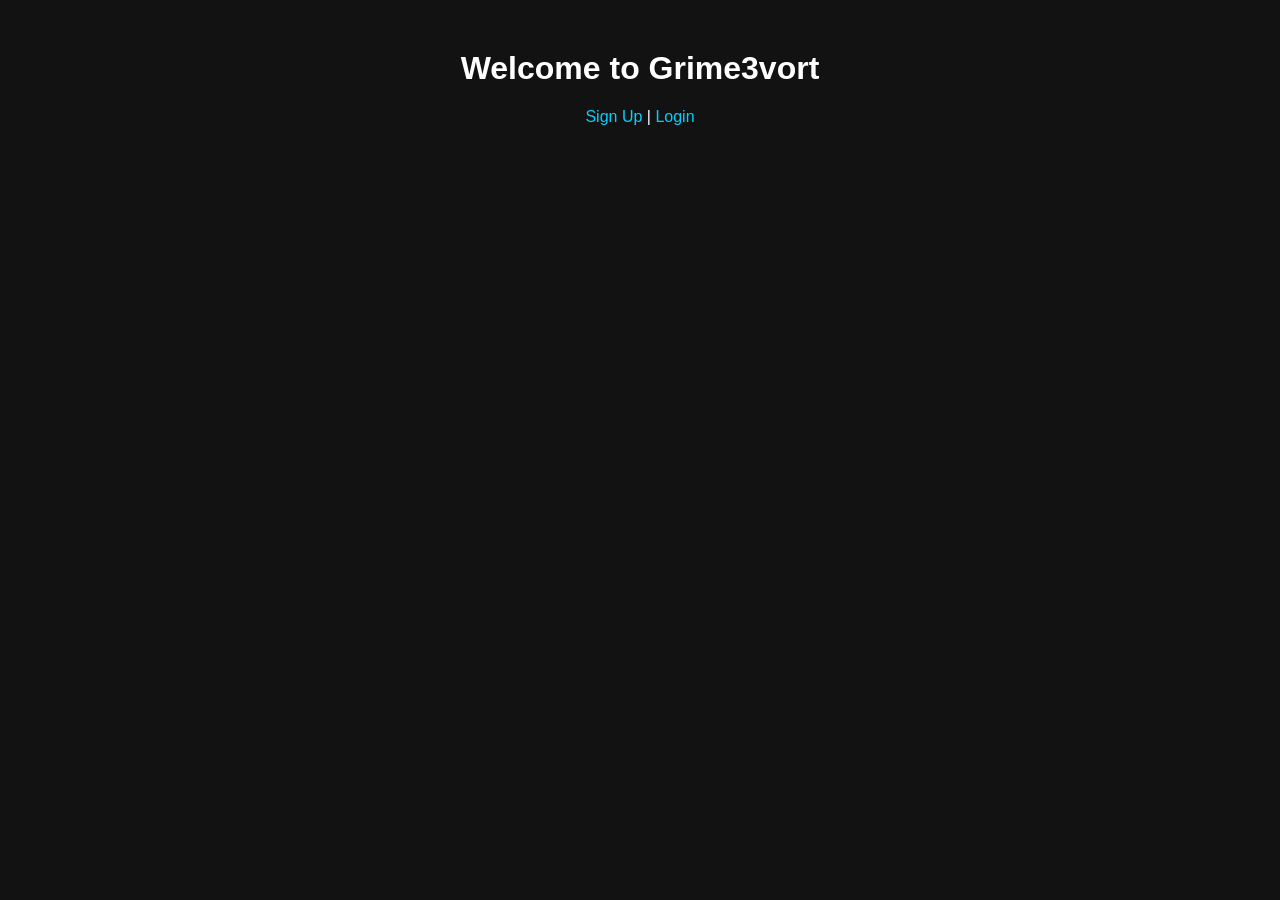
<file: index.html>
<!DOCTYPE html>
<html>
<head>
    <title>Grime3vort</title>
    <link rel="stylesheet" href="css/style.css">
</head>
<body>
<h1>Welcome to Grime3vort</h1>
<a href="signup.html">Sign Up</a> |
<a href="login.html">Login</a>
</body>
</html>
</file>
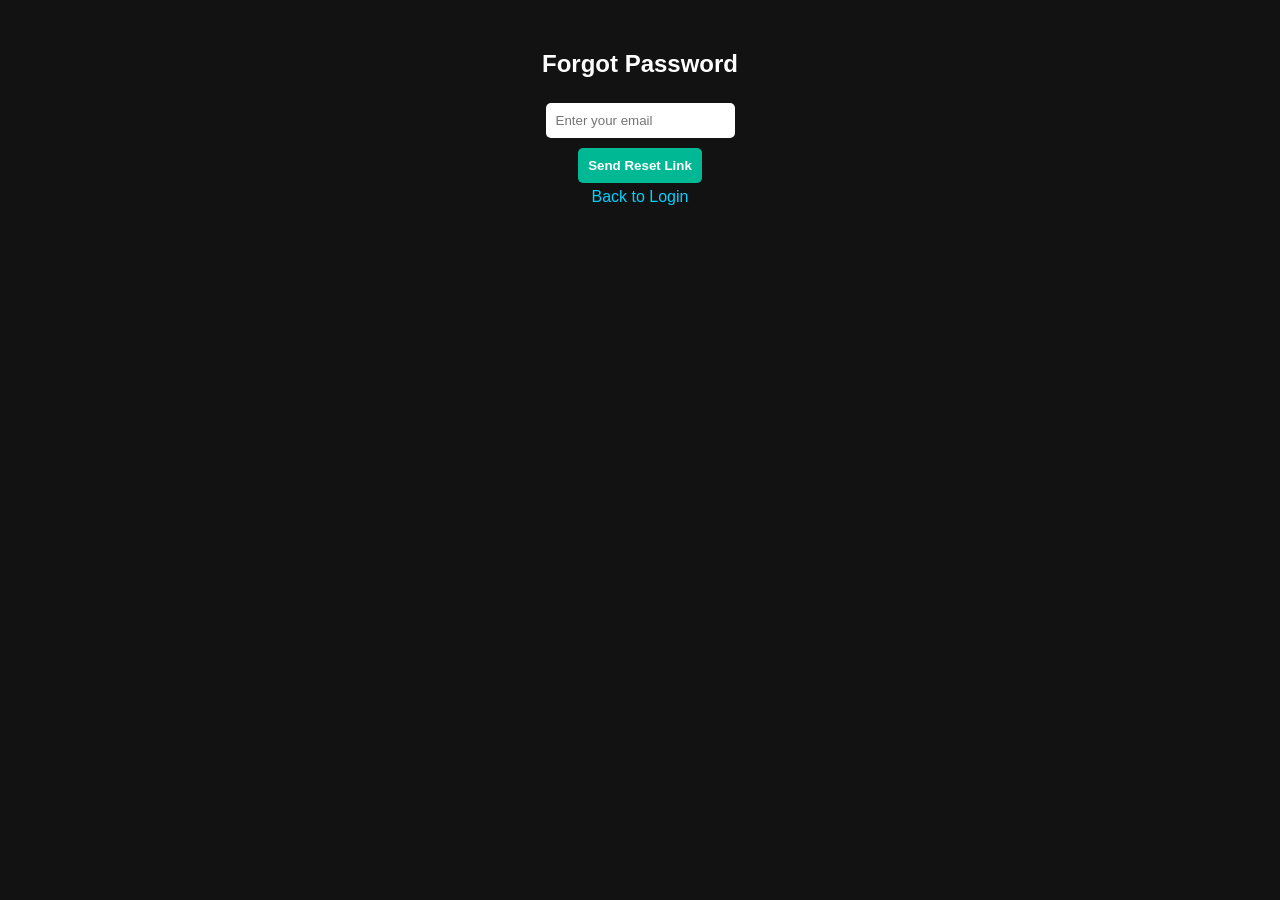
<file: forgot.html>
<!DOCTYPE html>
<html>
<head>
    <title>Forgot Password - Grime3vort</title>
    <link rel="stylesheet" href="css/style.css">
</head>
<body>
<h2>Forgot Password</h2>
<form action="php/forgot.php" method="post">
    <input type="email" name="email" placeholder="Enter your email" required><br>
    <button type="submit" name="forgot">Send Reset Link</button>
</form>
<a href="login.html">Back to Login</a>
</body>
</html>
</file>
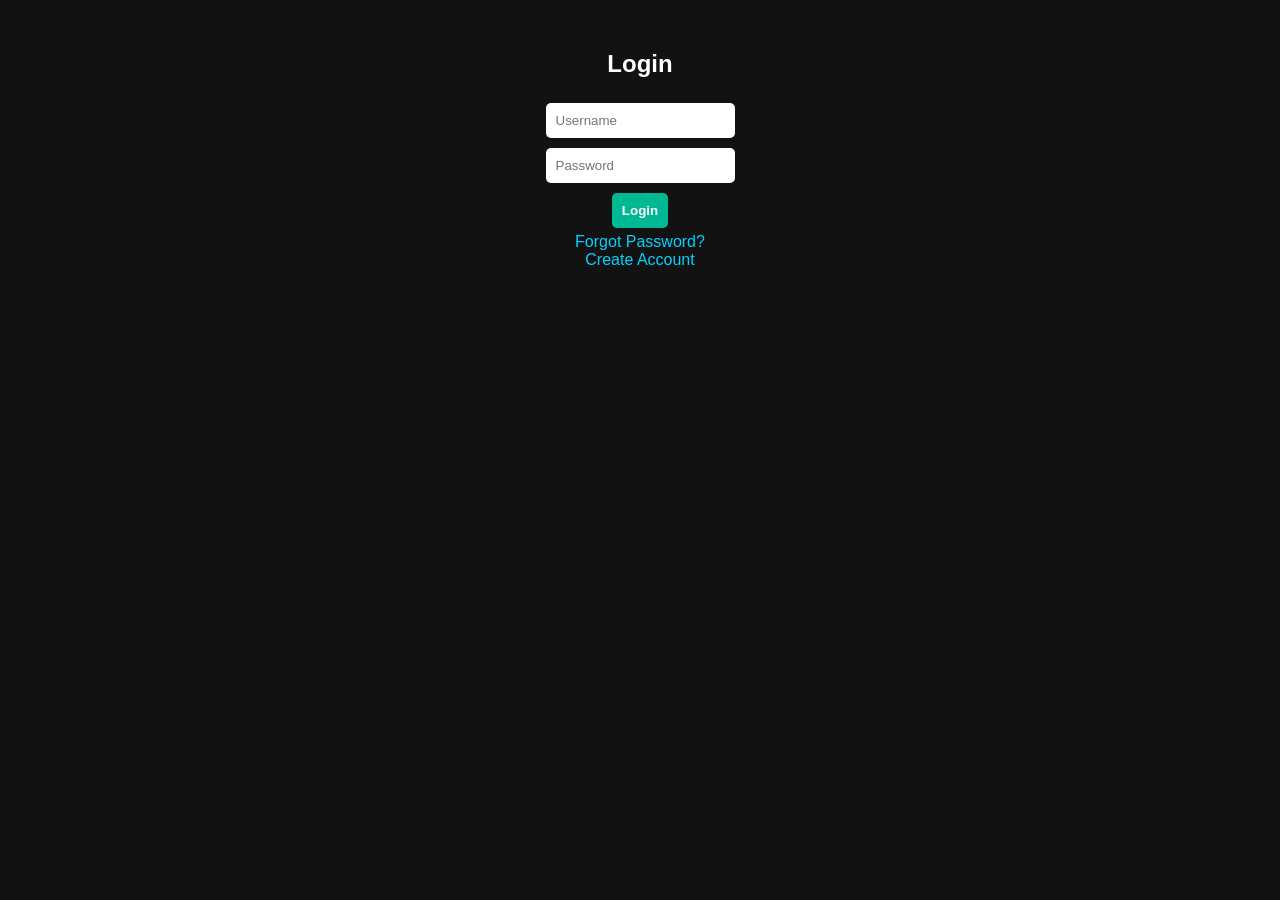
<file: login.html>
<!DOCTYPE html>
<html>
<head>
    <title>Login - Grime3vort</title>
    <link rel="stylesheet" href="css/style.css">
</head>
<body>
<h2>Login</h2>
<form action="php/login.php" method="post">
    <input type="text" name="username" placeholder="Username" required><br>
    <input type="password" name="password" placeholder="Password" required><br>
    <button type="submit" name="login">Login</button>
</form>
<a href="forgot.html">Forgot Password?</a><br>
<a href="signup.html">Create Account</a>
</body>
</html>
</file>
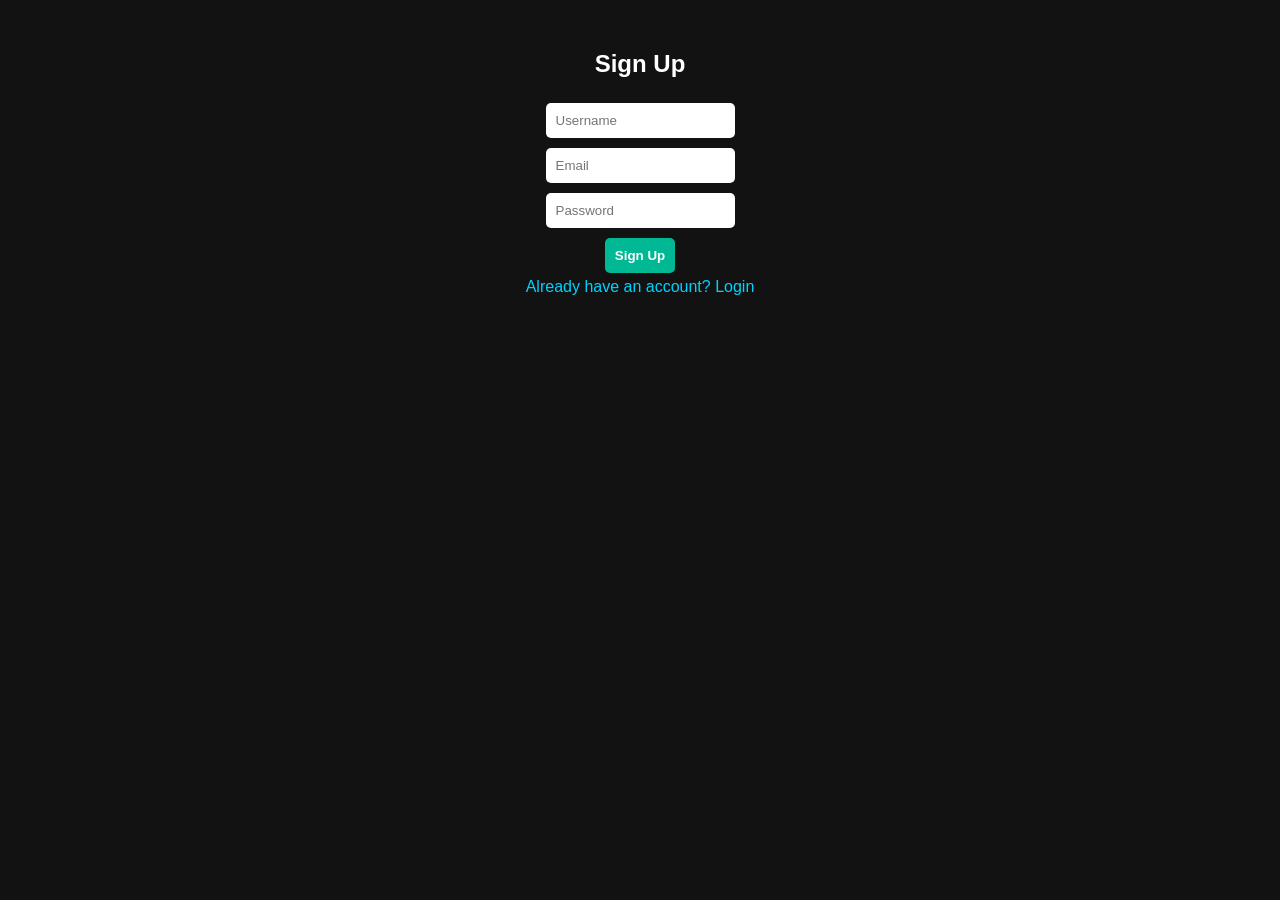
<file: signup.html>
<!DOCTYPE html>
<html>
<head>
    <title>Sign Up - Grime3vort</title>
    <link rel="stylesheet" href="css/style.css">
</head>
<body>
<h2>Sign Up</h2>
<form action="php/signup.php" method="post">
    <input type="text" name="username" placeholder="Username" required><br>
    <input type="email" name="email" placeholder="Email" required><br>
    <input type="password" name="password" placeholder="Password" required><br>
    <button type="submit" name="signup">Sign Up</button>
</form>
<a href="login.html">Already have an account? Login</a>
</body>
</html>
</file>
<file: css/style.css>
body {
    font-family: Arial, sans-serif;
    background: #121212;
    color: #fff;
    text-align: center;
    margin-top: 50px;
}

input, button {
    padding: 10px;
    margin: 5px;
    border-radius: 5px;
    border: none;
}

button {
    cursor: pointer;
    background-color: #00b894;
    color: #fff;
    font-weight: bold;
}

button:hover {
    background-color: #019874;
}

a {
    color: #00d2ff;
    text-decoration: none;
}

table {
    margin: 20px auto;
    border-collapse: collapse;
}

th, td {
    padding: 10px 20px;
    border: 1px solid #fff;
}
</file>
